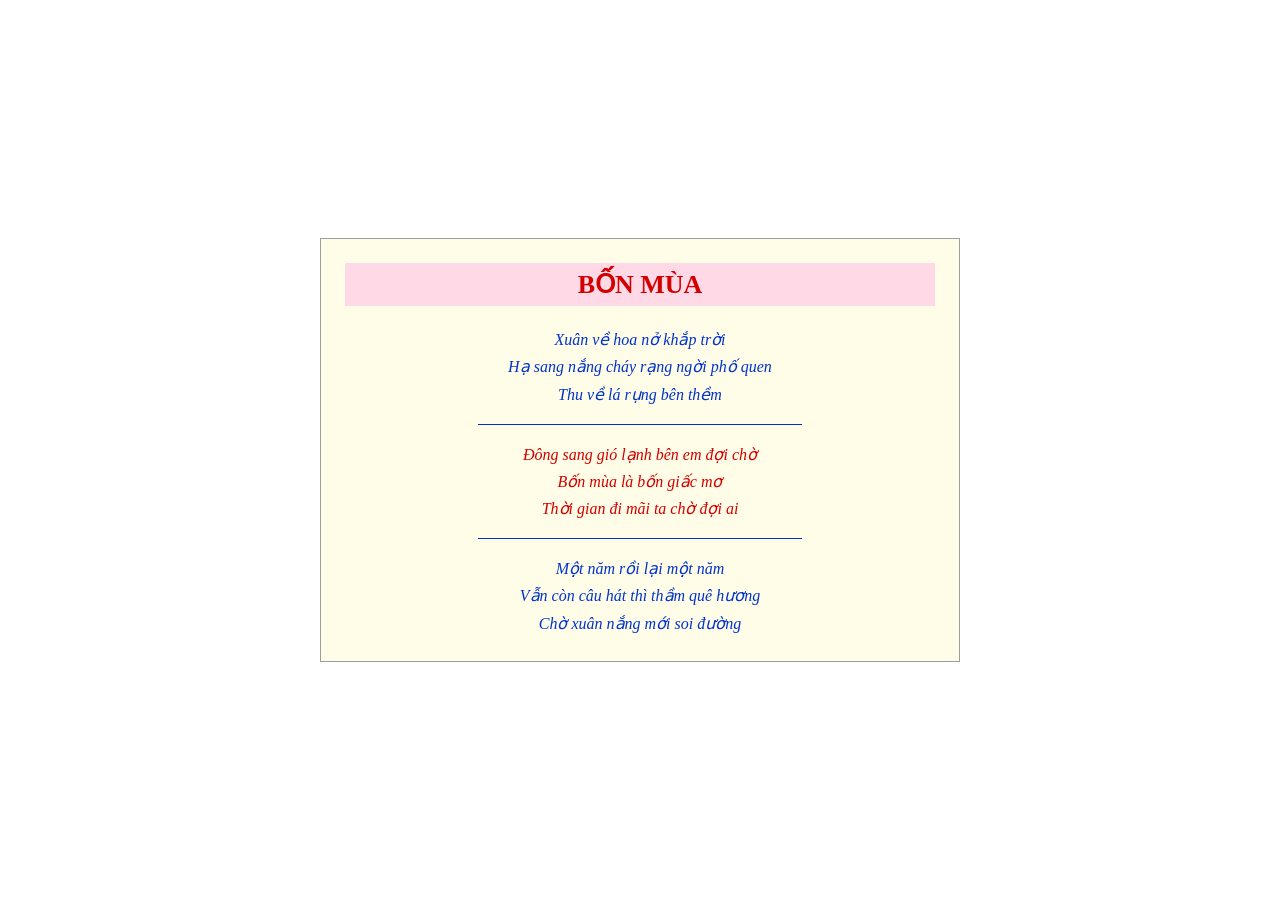
<file: ex01/index.html>
<!DOCTYPE html>
<html lang="vi">
<head>
  <meta charset="UTF-8">
  <meta name="viewport" content="width=device-width, initial-scale=1">
  <title>Bài 01: Trang thơ “Bốn mùa”</title>
  <link rel="stylesheet" href="css/style.css"> 
</head>
<body>
  <article class="khung-tho">
    <h1>BỐN MÙA</h1>

    <p class="kho-xanh">
      Xuân về hoa nở khắp trời<br>
      Hạ sang nắng cháy rạng ngời phố quen<br>
      Thu về lá rụng bên thềm
    </p>

    <hr>

    <p class="kho-do">
      Đông sang gió lạnh bên em đợi chờ<br>
      Bốn mùa là bốn giấc mơ<br>
      Thời gian đi mãi ta chờ đợi ai
    </p>

    <hr>

    <p class="kho-xanh">
      Một năm rồi lại một năm<br>
      Vẫn còn câu hát thì thầm quê hương<br>
      Chờ xuân nắng mới soi đường
    </p>
  </article>
</body>
</html>
</file>
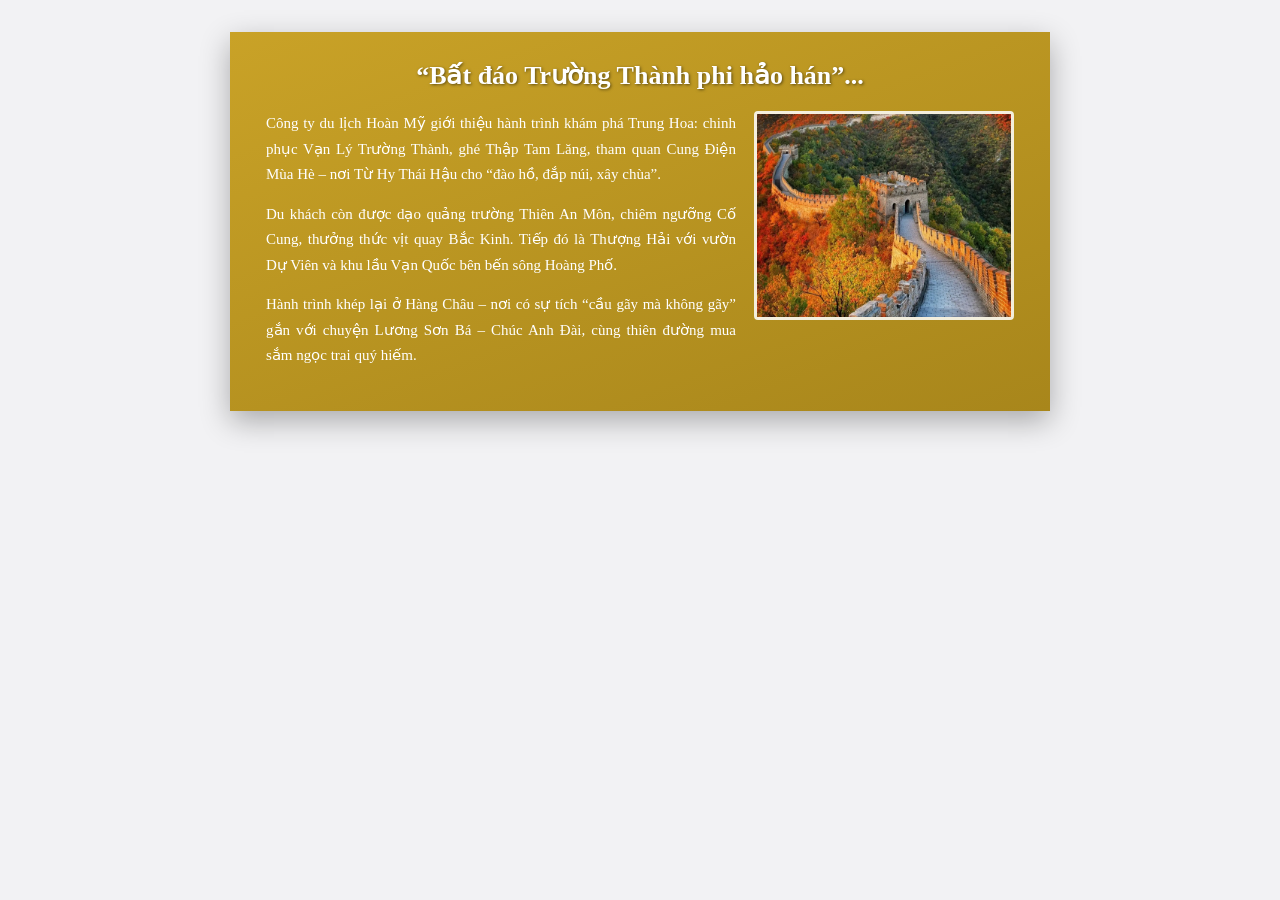
<file: ex02/index.html>
<!DOCTYPE html>
<html lang="vi">
<head>
  <meta charset="UTF-8">
  <meta name="viewport" content="width=device-width, initial-scale=1">
  <title>Hành trình Trung Hoa</title>
  <link rel="stylesheet" href="css/style.css">
</head>
<body>
  <article class="banner">
    <h1>“Bất đáo Trường Thành phi hảo hán”...</h1>

    <img class="anh-noi" src="images/greatwall.jpg">

    <p>Công ty du lịch Hoàn Mỹ giới thiệu hành trình khám phá Trung Hoa: chinh phục Vạn Lý Trường Thành, ghé Thập Tam Lăng, tham quan Cung Điện Mùa Hè – nơi Từ Hy Thái Hậu cho “đào hồ, đắp núi, xây chùa”.</p>

    <p>Du khách còn được dạo quảng trường Thiên An Môn, chiêm ngưỡng Cố Cung, thưởng thức vịt quay Bắc Kinh. Tiếp đó là Thượng Hải với vườn Dự Viên và khu lầu Vạn Quốc bên bến sông Hoàng Phố.</p>

    <p>Hành trình khép lại ở Hàng Châu – nơi có sự tích “cầu gãy mà không gãy” gắn với chuyện Lương Sơn Bá – Chúc Anh Đài, cùng thiên đường mua sắm ngọc trai quý hiếm.</p>
  </article>
</body>
</html>
</file>
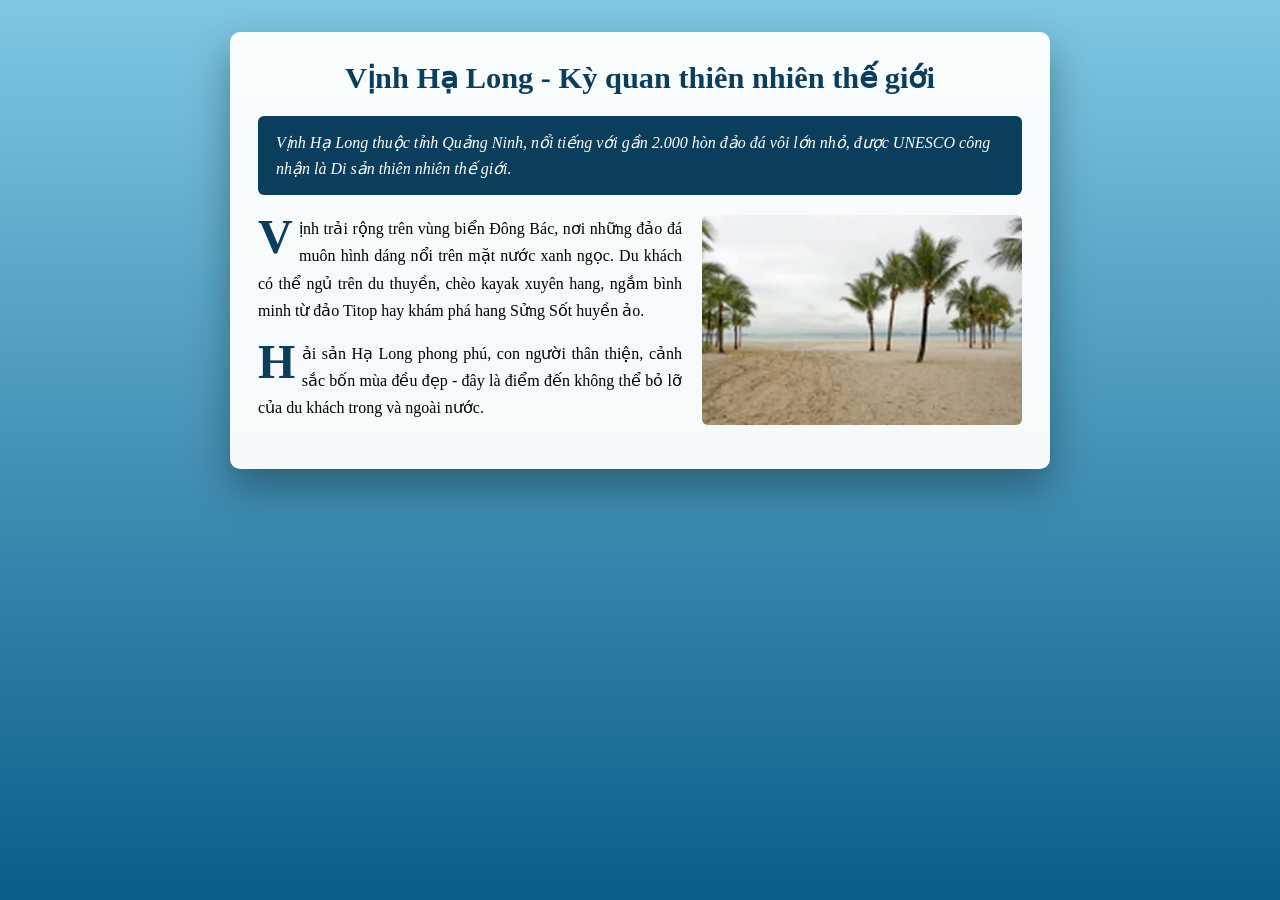
<file: ex03/index.html>
<!Doctype html>
<html lang="vi">
<head>
  <meta charset="UTF-8">
  <meta name="viewport" content="width=device-width, initial-scale=1">
  <title>Vịnh Hạ Long - Kỳ quan thiên nhiên thế giới</title>
  <link rel="stylesheet" href="css/style.css">
</head>
<body> 
    <article class="bai-viet">
        <h1>Vịnh Hạ Long - Kỳ quan thiên nhiên thế giới</h1>
        <p class="sapo"> Vịnh Hạ Long thuộc tỉnh Quảng Ninh, nổi tiếng với gần 2.000 hòn đảo đá vôi lớn nhỏ, được UNESCO công nhận là Di sản thiên nhiên thế giới.</p>
        <img src="images/vinh-ha-long.jpg">
        <p class="than-bai">Vịnh trải rộng trên vùng biển Đông Bác, nơi những đảo đá muôn hình dáng nổi trên mặt nước xanh ngọc. Du khách có thể ngủ trên du thuyền, chèo kayak xuyên hang, ngắm bình minh từ đảo Titop hay khám phá hang Sửng Sốt huyền ảo.</p>
        <p class="than-bai">Hải sản Hạ Long phong phú, con người thân thiện, cảnh sắc bốn mùa đều đẹp - đây là điểm đến không thể bỏ lỡ của du khách trong và ngoài nước.</p>
    </article>
</body>
</html>
</file>
<file: ex01/css/style.css>
:root {
      --nen-khung: #FFFDE7;
      --vien-khung: #9E9E9E;
      --do: #D40000;
      --xanh: #0033CC;
      --hong: #FFD9E6;
    }

    body {
      margin: 0;
      min-height: 100vh;
      display: flex;
      justify-content: center;
      align-items: center;
      font-family: Georgia, "Times New Roman", serif;
    }

    .khung-tho {
      box-sizing: border-box;
      width: 640px;
      max-width: 100%;
      padding: 24px;
      text-align: center;
      background: var(--nen-khung);
      border: 1px solid var(--vien-khung);
    }

    h1 {
      margin: 0 0 20px;
      padding: 6px 0;
      font-size: 26px;
      color: var(--do);
      background: var(--hong);
      text-align: center;
    }

    p {
      margin: 0;
      font-style: italic;
      line-height: 1.7;
    }

    .kho-xanh { color: var(--xanh); }
    .kho-do   { color: var(--do); }

    hr {
      width: 55%;
      margin: 16px auto;
      border: 0;
      border-top: 1px solid var(--xanh);
    }
</file>
<file: ex02/css/style.css>
* {
  box-sizing: border-box;
}

body {
  margin: 0;
  padding: 32px 16px;
  background: #f2f2f4;
  font-family: Georgia, "Times New Roman", serif;
}

.banner {
  max-width: 820px;
  margin: 0 auto;
  padding: 28px 36px;
  color: #FFFFFF;
  background: linear-gradient(160deg, #C9A227, #A8861B);
  box-shadow: 0 10px 28px rgba(0, 0, 0, 0.3);
  overflow: hidden;
}

.banner h1 {
  margin: 0 0 20px;
  font-size: 26px;
  color: #FFFFFF;
  text-align: center;
  text-shadow: 1px 1px 3px rgba(0, 0, 0, 0.5);
}

.banner p {
  margin: 0 0 14px;
  font-size: 15px;
  line-height: 1.7;
  text-align: justify;
}

.anh-noi {
  float: right;
  width: 260px;
  max-width: 100%;
  border: 3px solid rgba(255, 255, 255, 0.85);
  margin: 0 0 14px 18px;
  border-radius: 4px;
}

@media (max-width: 600px) {
  .banner {
    padding: 20px 18px;
  }

  .banner h1 {
    font-size: 21px;
  }

  .anh-noi {
    float: none;
    display: block;
    width: 100%;
    margin: 0 0 16px;
  }
}
</file>
<file: ex03/css/style.css>
body{
    margin: 0;
    padding: 32px 16px;
    background: linear-gradient(180deg, #7ec8e3, #0a5c8a);
    min-height: 100vh;
    font-family: Georgia, "Times New Roman", serif;
    box-sizing: border-box;
    display: flex;
    justify-content: center;
    align-items: flex-start;
    background-attachment: fixed;
}
.bai-viet{
    width:100%;
    max-width: 820px;
    background: rgba(255, 255, 255, 0.95);
    border-radius:10px;
    padding: 28px;
    box-sizing:border-box;
    box-shadow:0 18px 40px rgba(0, 0, 0, 0.35);
}
.bai-viet h1{
    text-align: center;
    color:#0b3d5c;
    font-size: 1.9rem;
    margin: 0 0 20px;
}
.sapo{
    font-style:italic;
    line-height: 1.6;
    padding: 14px 18px;
    border-radius:6px;
    margin: 0 0 20px;
    color:#ffffff;
    background:#0b3d5c;
}
p.than-bai::first-letter{
    line-height: 0.85;
    padding: 0.1rem 0.4rem 0 0;
    color:#0b3d5c;
    font-size: 3rem;
    font-weight: bold;
    float: left;
}
.than-bai{
    text-align: justify;
    line-height: 1.7;
    margin: 0 0 16px;
}
.bai-viet img{
    float:right;
    width:45%;
    max-width:320px;
    margin: 0 0 16px 20px;
    border-radius: 6px;
}
@media(max-width: 600px){
    .bai-viet img{
        float:none;
        display:block;
        width:100%;
        margin: 0 0 16px;
    }
}
</file>
